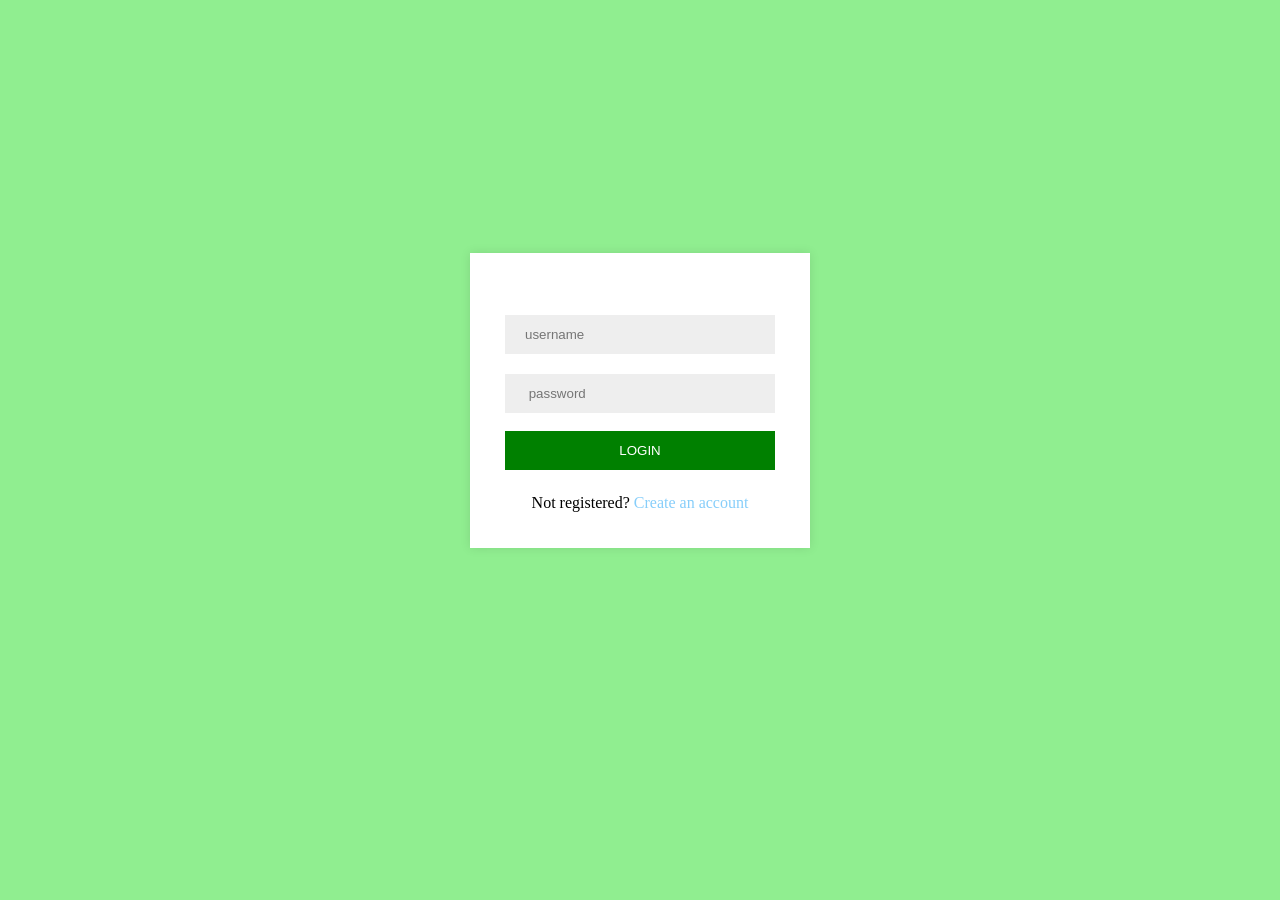
<file: Lab 9/lab9.html>
<!DOCTYPE html>
<html lang="en">
  <head>
    <meta charset="UTF-8" />
    <meta name="viewport" content="width=device-width, initial-scale=1.0" />
    <title>Form</title>
    <link rel="stylesheet" href="lab9.css" />
  </head>
  <body>
    <form class="logInForm">
      <p id="message"></p>
      <input id="username" type="text" placeholder="username" required />
      <input id="password" type="password" placeholder=" password" required />
      <button id="btn" type="submit">LOGIN</button>
      <p class="create-account">
        Not registered? <a href="/register">Create an account</a>
      </p>
    </form>

    <script src="lab9.js"></script>
  </body>
</html>
</file>
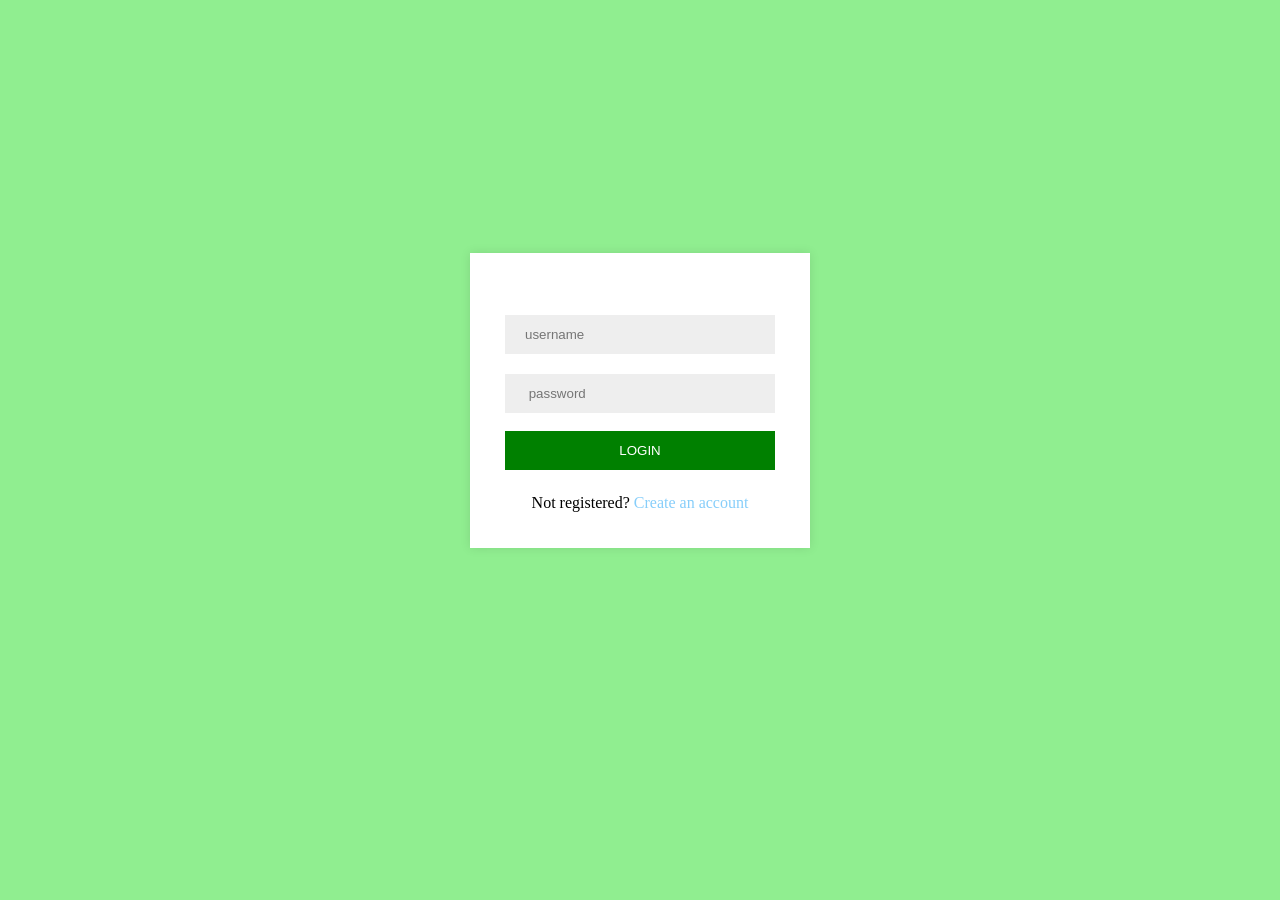
<file: Lab7/Part 1/lab7.html>
<!DOCTYPE html>
<html lang="en">
  <head>
    <meta charset="UTF-8" />
    <meta name="viewport" content="width=device-width, initial-scale=1.0" />
    <title>Document</title>
    <link rel="stylesheet" href="lab7.css"> 
    
  </head>
  <body>
    <body >
      <form id="logInForm">
            <p id="message"></p>
            <input id="username" type="text" placeholder="username" >
            <input id="password" type="password" placeholder=" password" >
            <button  id="btn" type="submit">LOGIN</button>
      <p class="create-account">Not registered? <a href="/register">Create an account</a></p>
       </form>
  
    <script src="lab7.js">

    </script>
  </body>
</html>
</file>
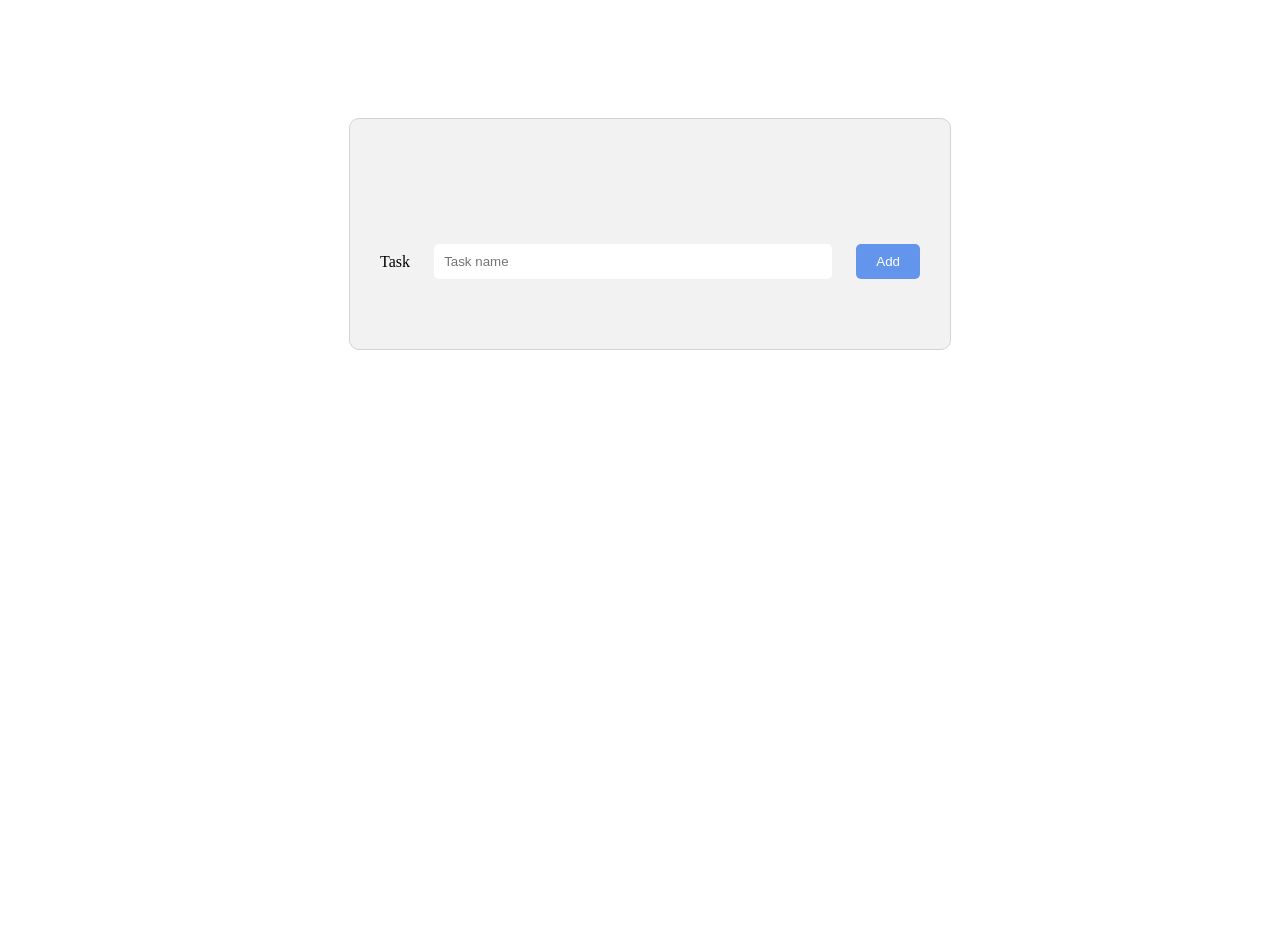
<file: Lab7/Part 2/lab7_part2.html>
<!DOCTYPE html>
<html lang="en">
  <head>
    <meta charset="UTF-8" />
    <meta name="viewport" content="width=device-width, initial-scale=1.0" />
    <title>To Do List App</title>
    <link rel="stylesheet" href="lab7_part2.css" />
  </head>
  <body>
    <div class="container">
      <div class="todo-app">
        <ul id="list-container"></ul>
        <div class="row">
          Task <input type="text" id="input-box" placeholder="Task name" />

          <button onclick="addTask()">Add</button>
        </div>
      </div>
    </div>

    <script src="lab7_part2.js"></script>
  </body>
</html>
</file>
<file: Lab 9/lab9.css>
body {
  background-color: lightgreen;
}

/* Full-width input fields */
form input {
  background-color: #eee;
  width: 90%;
  padding: 12px 20px;
  margin: 10px auto;
  display: flex;
  border: none;
  box-sizing: border-box;
  outline: none;
}

.logInForm {
  width: 300px;
  background-color: #ffffff; /* Set background color for the form if needed */
  padding: 20px;
  box-shadow: 0 0 10px rgba(0, 0, 0, 0.1);
  margin: auto;
  margin-top: 20%;
  display: flex;
  flex-direction: column;
  align-items: center;
}
/* Set a style for all buttons */
button {
  background-color: green;
  color: white;
  padding: 12px 20px;
  margin: 8px 0;
  border: none;
  cursor: pointer;
  width: 90%;
}

button:hover {
  opacity: 0.8;
}

.container {
  width: 100%;
}

span.psw {
  float: right;
  padding-top: 16px;
}
.create-account a {
  text-decoration: none;
  color: lightskyblue;
}
</file>
<file: Lab7/Part 1/lab7.css>
body {
  background-color: lightgreen;
}

/* Full-width input fields */
form input {
  background-color: #eee;
  width: 90%;
  padding: 12px 20px;
  margin: 10px auto;
  display: flex;
  border: none;
  box-sizing: border-box;
}

form {
  width: 300px;
  background-color: #ffffff; /* Set background color for the form if needed */
  padding: 20px;
  box-shadow: 0 0 10px rgba(0, 0, 0, 0.1);
  margin: auto;
  margin-top: 20%;
  display: flex;
  flex-direction: column;
  align-items: center;
}
/* Set a style for all buttons */
button {
  background-color: green;
  color: white;
  padding: 12px 20px;
  margin: 8px 0;
  border: none;
  cursor: pointer;
  width: 90%;
}

button:hover {
  opacity: 0.8;
}

.container {
  width: 100%;
}

span.psw {
  float: right;
  padding-top: 16px;
}
.create-account a {
  text-decoration: none;
  color: lightskyblue;
}
</file>
<file: Lab7/Part 2/lab7_part2.css>
.container {
  width: 100%;
  min-height: 100vh;
  padding: 10px;
}
.todo-app {
  width: 100%;
  max-width: 540px;
  background-color: #f2f2f2;
  margin: 100px auto 20px;
  padding: 40px 30px 70px;
  border: 1px lightgray solid;
  border-radius: 10px;
}
.row {
  display: flex;
  align-items: center;
  justify-content: space-between;
  border-radius: 30px;
  width: 100%;
  margin-top: 85px;
}
input {
  border: none;
  border-radius: 5px;
  padding: 10px;
  width: 70%;
}
button {
  border: none;
  border-radius: 5px;
  background-color: cornflowerblue;
  padding: 10px 20px;
  color: white;
  cursor: pointer;
}
#list-container {
  list-style: none;
  font-size: 17px;

  user-select: none;
  cursor: pointer;
  border-radius: 5px;
}
.action-img {
  width: 20px;
  height: 20px;
  cursor: pointer;
  padding: 0 5px;
}
.todo-item {
  display: flex;
  justify-content: space-between;
  background: white;
  align-items: center;
  padding: 12px;
  border-bottom: 1px lightgray solid;
  border-left: 1px lightgray solid;
  border-right: 1px lightgray solid;
}
.checked {
  background-color: lightgreen;
}
.buttons-wrapper {
  display: flex;
  gap: 2px;
  align-items: center;
}

.delete-button {
  background-color: red;
  color: white;
  width: 19px;
  height: 19px;
  display: flex;
  align-items: center;
  justify-content: center;
  border-radius: 4px;
}
.todo-item:first-child {
  border-top: 1px lightgrey solid;
  border-top-left-radius: 5px;
  border-top-right-radius: 5px;
}
.todo-item:last-child {
  border-bottom-left-radius: 5px;
  border-bottom-right-radius: 5px;
}
</file>
